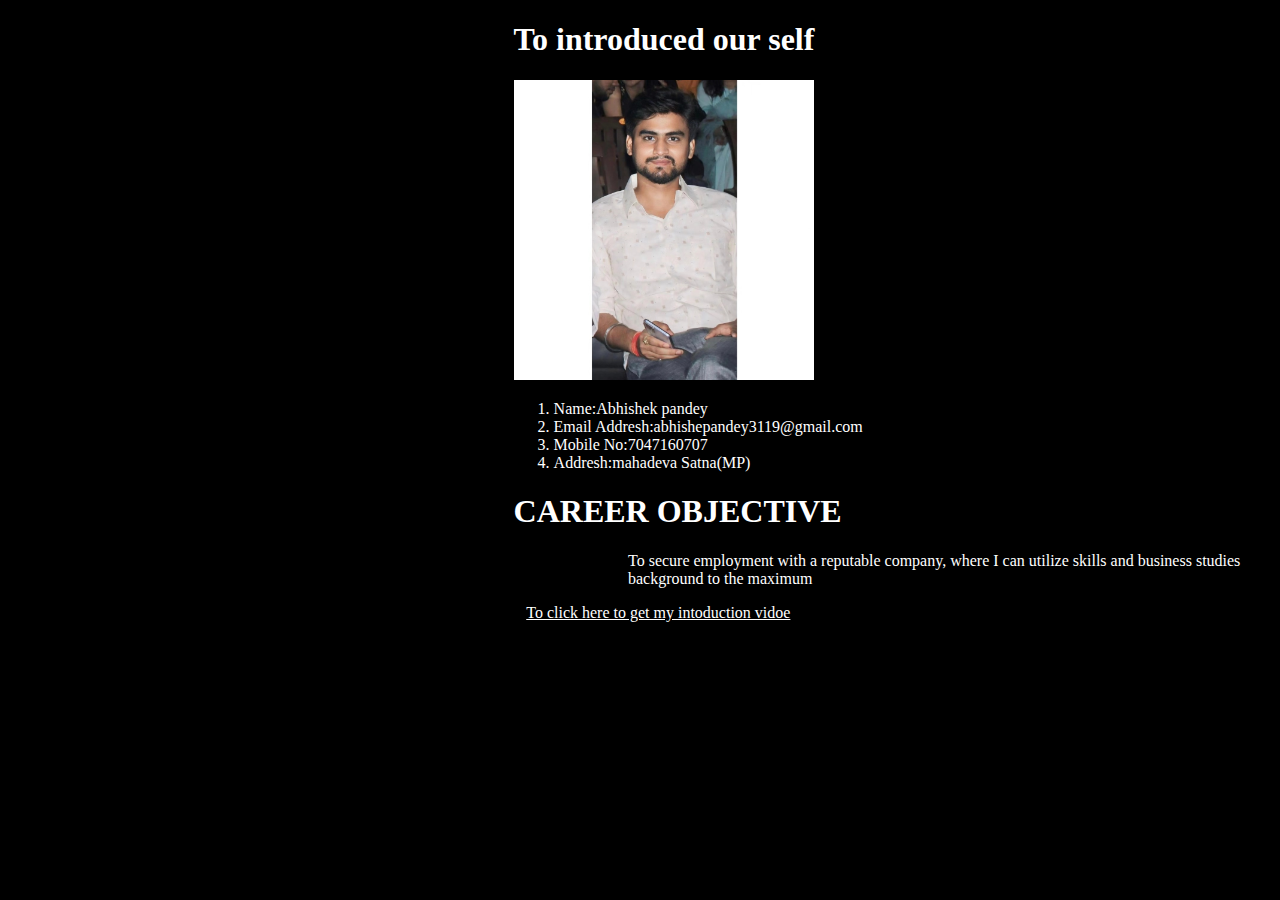
<file: index.html>
<!DOCTYPE html>
<html lang="en">
<head>
    <meta charset="UTF-8">
    <meta name="viewport" content="width=device-width, initial-scale=1.0">
    <title>Assignment3</title>
    <link rel="stylesheet" href="style.css">
</head>
<body>
    <div>
        <h1>To introduced our self</h1>
        <img src="IMG_20240529_155111_306.jpg" alt="" srcset="">
        <ol>
            <li>Name:Abhishek pandey</li> 
            <li>Email Addresh:abhishepandey3119@gmail.com</li>
            <li>Mobile No:7047160707</li>
            <li>Addresh:mahadeva Satna(MP)</li>
        </ol>
         <h1>CAREER OBJECTIVE</h1>
          <p>To secure employment with a reputable company, where I can utilize skills and business studies background to the maximum</p>
           <a href="into.html" target="_self" rel="noopener noreferrer">To click here to get my intoduction vidoe</a>
    </div>
</body>
</html>
</file>
<file: style.css>
h1{
    align-items: center;
    margin-left: 40%;
    background-color: black;
    color: white;
}
img{
    height: 300px;
    margin-left: 40%;

}
ol{
    margin-left: 40%;
    color: white;
    background-color: black;
}
a{
    margin-left: 41%;
    color: white;
    background-color: black;
}
p{
    margin-left: 620px;
    color: white;
    background-color: black;
}
body{
    background-color: black;
}
</file>
